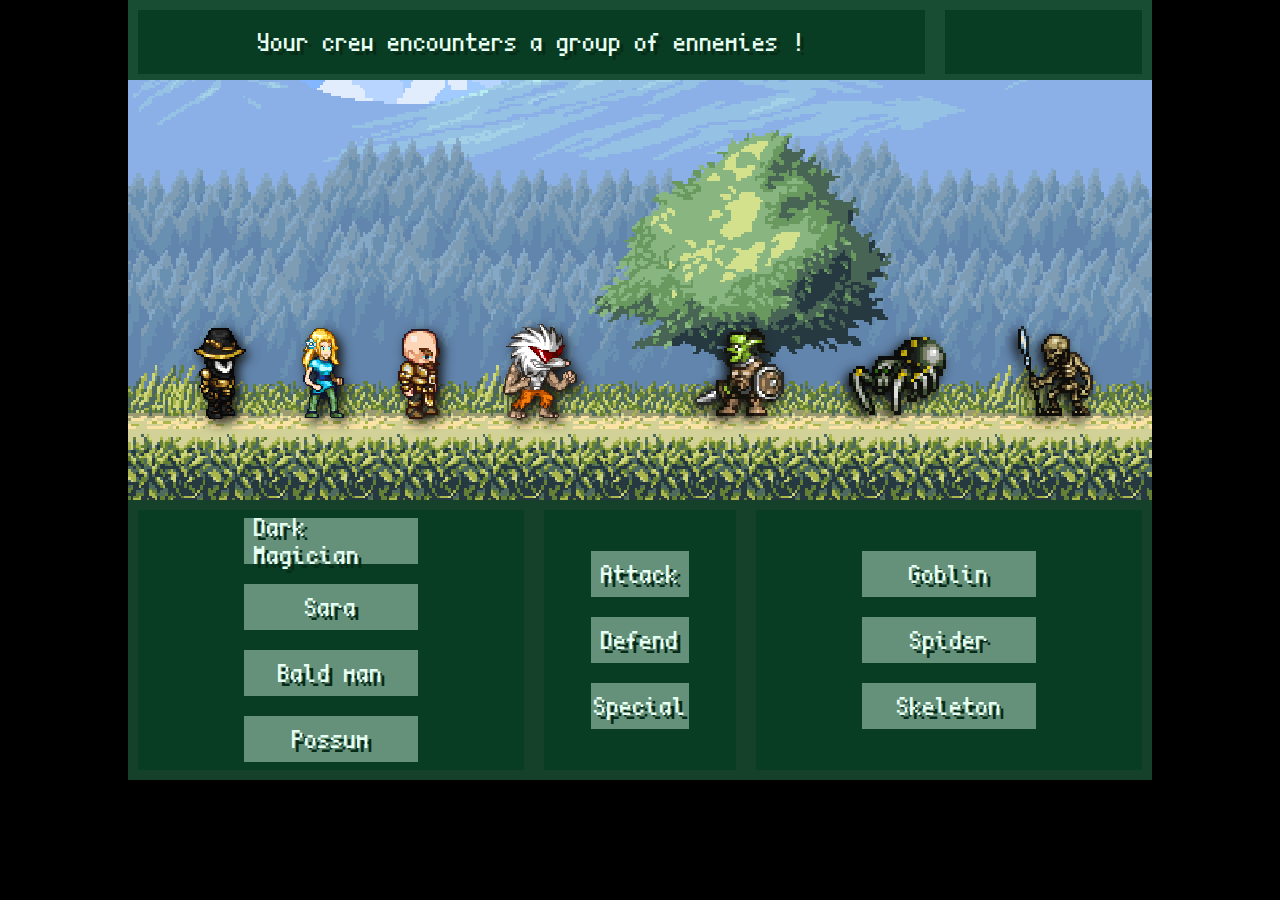
<file: index.html>
<!DOCTYPE html>
<html>
    <head>
        <title>Projet RPG</title>
        <meta charset="utf-8" />
        <link href="styles.css" media="all" rel="stylesheet" type="text/css" />
        <script src="script.js" async></script>
    </head>
    <body>
        <div id="header" class="header">
            <div id="textarea" class="header">
                Your crew encounters a group of ennemies !
            </div>
            <div id="stats" class="header">
            </div>
		</div>

        <div id="game" class="game">
			<div id="gameleft" class="game">
                <player id="player1" class="player">
                    <img src="assets/characters/magician.png" height="100"/>
                </player>
                <player id="player2" class="player">
                    <img src="assets/characters/sara.png" height="100"/>
                </player>
                <player id="player3" class="player">
                    <img src="assets/characters/bald.png" height="100"/>
                </player>
                <player id="player4" class="player">
                    <img src="assets/characters/possum.png" height="100"/>
                </player>
			</div>
			<div id="gameright" class="game">
                <ennemy id="ennemy1" class="ennemy">
                    <img src="assets/ennemies/goblin.png" height="100"/>
                </ennemy>
                <ennemy id="ennemy2" class="ennemy">
                    <img src="assets/ennemies/spider.png" height="100"/>
                </ennemy>
                <ennemy id="ennemy3" class="ennemy">
                    <img src="assets/ennemies/skeleton.png" height="100"/>
                </ennemy>
			</div>
		</div>

        <div id="selector" class="selector">

            <div id="buttonsleft" class="selectorleft">
                <div id="button1" class="button">
                    Dark Magician
                </div>
                <div id="button2" class="button">
                    Sara
                </div>
                <div id="button3" class="button">
                    Bald man
                </div>
                <div id="button4" class="button">
                    Possum
                </div>
            </div>

			<div id="buttonsmiddle" class="selectormiddle">
                <div id="button5" class="buttonaction">
                    Attack
                </div>
                <div id="button6" class="buttonaction">
                    Defend
                </div>
                <div id="button7" class="buttonaction">
                    Special
                </div>
			</div>

            <div id="buttonsright" class="selectorright">
                <div id="button8" class="button">
                    Goblin
                </div>
                <div id="button9" class="button">
                    Spider
                </div>
                <div id="button10" class="button">
                    Skeleton
                </div>
            </div>

		</div>
    </body>
</html>
</file>
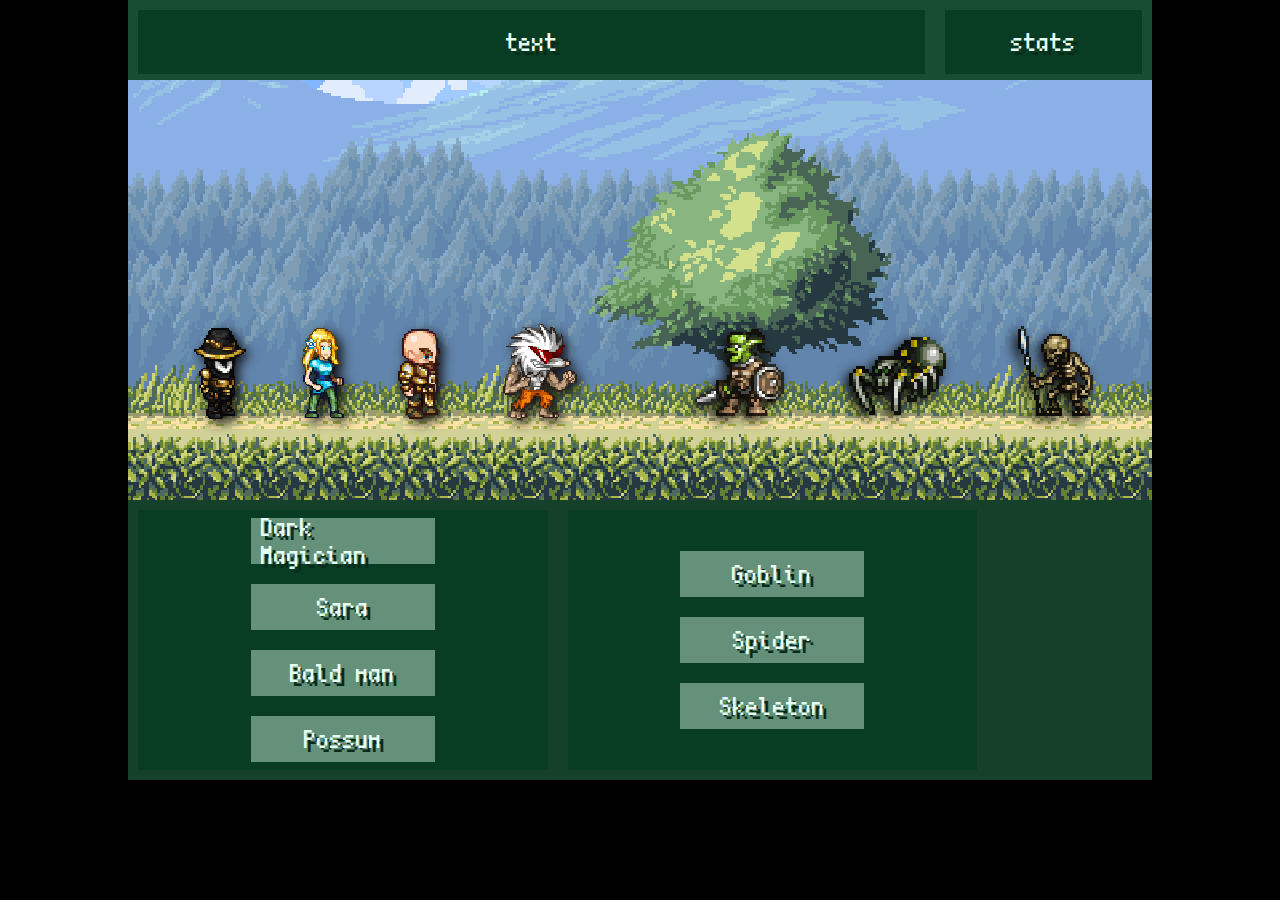
<file: maPage.html>
<!DOCTYPE html>
<html>
    <head>
        <title>Projet RPG</title>
        <meta charset="utf-8" />
        <link href="styles.css" media="all" rel="stylesheet" type="text/css" />
        <script src="monScript.js" async></script>
    </head>
    <body>
        <div id="header" class="header">
            <div id="textarea" class="header">
                text
            </div>
            <div id="stats" class="header">
                stats
            </div>
		</div>

        <div id="game" class="game">
			<div id="gameleft" class="game">
                <player id="player1" class="player">
                    <img src="assets/characters/magician.png" height="100"/>
                </player>
                <player id="player2" class="player">
                    <img src="assets/characters/sara.png" height="100"/>
                </player>
                <player id="player3" class="player">
                    <img src="assets/characters/bald.png" height="100"/>
                </player>
                <player id="player4" class="player">
                    <img src="assets/characters/possum.png" height="100"/>
                </player>
			</div>
			<div id="gameright" class="game">
                <ennemy id="ennemy1" class="ennemy">
                    <img src="assets/ennemies/goblin.png" height="100"/>
                </ennemy>
                <ennemy id="ennemy1" class="ennemy">
                    <img src="assets/ennemies/spider.png" height="100"/>
                </ennemy>
                <ennemy id="ennemy1" class="ennemy">
                    <img src="assets/ennemies/skeleton.png" height="100"/>
                </ennemy>
			</div>
		</div>

        <div id="selector" class="selector">

            <div id="buttonsleft" class="selectorleft">
                <div id="button1" class="button">
                    Dark Magician
                </div>
                <div id="button2" class="button">
                    Sara
                </div>
                <div id="button3" class="button">
                    Bald man
                </div>
                <div id="button4" class="button">
                    Possum
                </div>
            </div>

            <div id="buttonsright" class="selectorright">
                <div id="button5" class="button">
                    Goblin
                </div>
                <div id="button6" class="button">
                    Spider
                </div>
                <div id="button7" class="button">
                    Skeleton
                </div>
            </div>

		</div>
    </body>
</html>
</file>
<file: styles.css>
@font-face {
  font-family: scientifica;
  src: url(assets/fonts/scientifica/scientifica.ttf);
}

@font-face {
  font-family: scientifica-bold;
  src: url(assetsfonts/scientifica/scientificaBold.ttf);
}

@font-face {
  font-family: scientifica-italic;
  src: url(assets/fonts/scientifica/scientificaItalic.ttf);
}

body
{
	display: flex;
	flex-direction: column;
	justify-content: center;
	align-items: center;
	background-color: black;
	margin: auto;
	color: #E7FFF3;
	text-shadow: 4px 4px #062B19;
	font-family: scientifica;
	font-size: 28px;
}

.header
{
	display: flex;
	height: 80px;
	width: 80%;
	background-color: #194D33;

}

.header#textarea
{
	width: 80%;
	height: 80%;
	margin: 10px;
	background-color: #093D23;
	justify-content: center;
	align-items: center;
}

.header#stats
{
	width: 20%;
	height: 80%;
	margin: 10px;
	background-color: #093D23;
	justify-content: center;
	align-items: center;
}

.game
{
	display: flex;
	width: 80%;
	height: 420px;
	background-image: url(assets/background.png);
	background-repeat: no-repeat;
	background-position: center center;
	background-size : 100%;
	background-position: 0% 95%;
	image-rendering: pixelated;
}

.game#gameleft
{
	float: left;
	width: 50%;
	height: 80%;
	margin: 10px;
	text-shadow: 4px 4px #194D33;
	justify-content: space-evenly;
	align-items: flex-end;
	background-image: none;
}

.game#gameright
{
	float: right;
	width: 50%;
	height: 80%;
	margin: 10px;
	text-shadow: 4px 4px #194D33;
	justify-content: space-evenly;
	align-items: flex-end;
	background-image: none;
}

.selector
{
	display:flex;
	justify-content: flex-start;
	width: 80%;
	height: 280px;
	background-color: #15402A;
}

.selectorleft
{
	display:flex;
	align-items: center;
	justify-content: center;
}

.selectorleft#buttonsleft
{
	margin: 10px;
	background-color: #093D23;
	flex-direction: column;
	width: 40%;
}

.selectorright
{
	display:flex;
	align-items: center;
	justify-content: center;
}

.selectorright#buttonsright
{
	margin: 10px;
	background-color: #093D23;
	flex-direction: column;
	width: 40%;
}

.selectormiddle
{
	display:flex;
	align-items: center;
	justify-content: center;
}

.selectormiddle#buttonsmiddle
{
	margin: 10px;
	background-color: #093D23;
	flex-direction: column;
	width: 20%;
}

.button
{
	display: flex;
	width: 40%;
	height: 10%;
	padding: 10px;
	margin: 10px;
	background-color: #65917B;
	justify-content: center;
	align-items: center;
	cursor: pointer;
}

.buttonaction
{
	display: flex;
	width: 40%;
	height: 10%;
	padding: 10px;
	margin: 10px;
	background-color: #65917B;
	justify-content: center;
	align-items: center;
	cursor: pointer;
}

.player
{
	image-rendering: pixelated;
	filter: drop-shadow(4px 4px 6px #111111);
	cursor: pointer;
}
.ennemy
{
	image-rendering: pixelated;
	filter: drop-shadow(4px 4px 6px #111111);
	transform: scaleX(-1);
	cursor: pointer;
}
</file>
